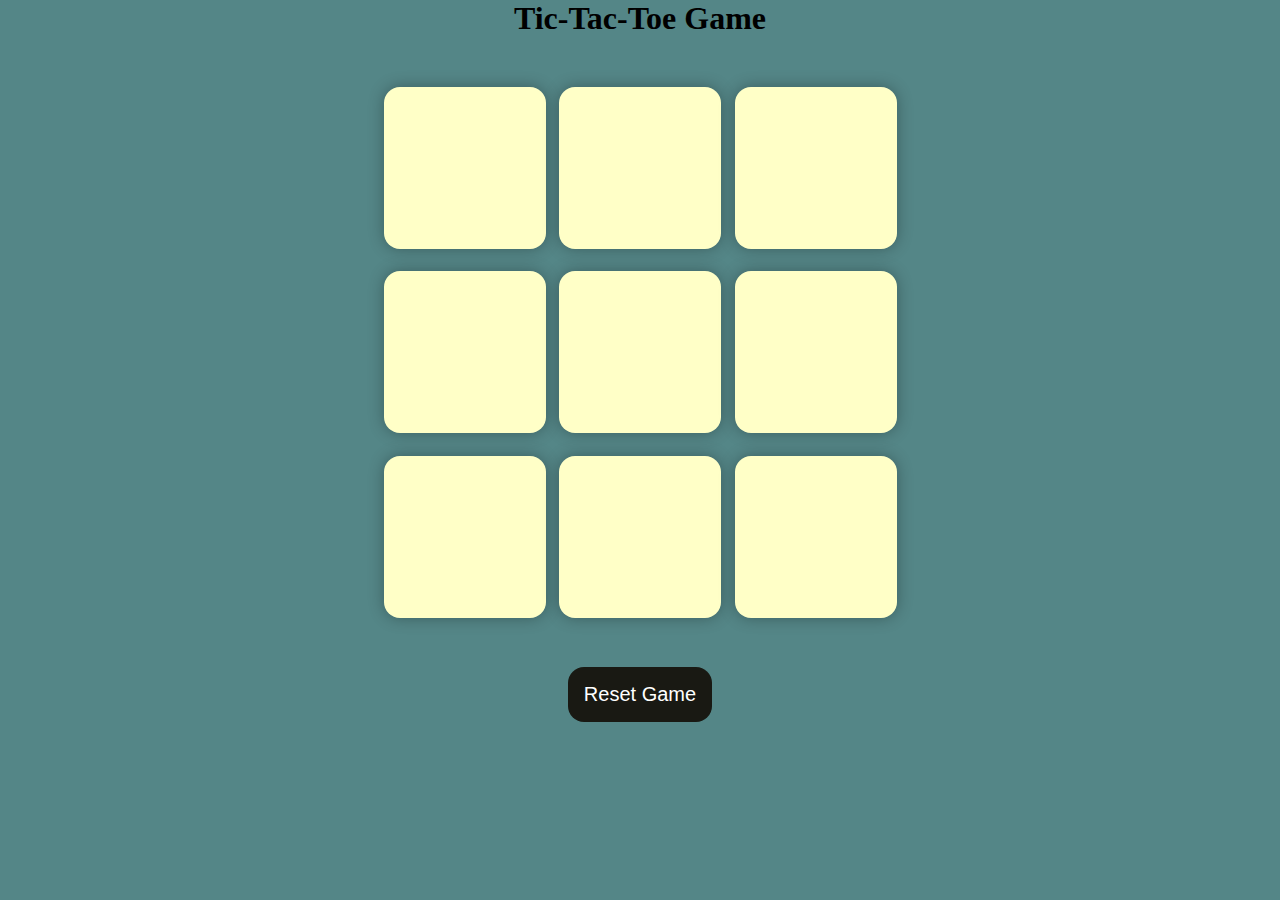
<file: index.html>
<!DOCTYPE html>
<html lang="en">
<head>
    <meta charset="UTF-8">
    <meta name="viewport" content="width=device-width, initial-scale=1.0">
    <title>Tic-Tac-Toe game</title>
    <link rel="stylesheet" href="1.css">
</head>
<body>
    <div class="msgcont hide">
        <p id="msg">Winner</p>
        <button id="new">New Game</button>
    </div>

    <main>
    <h1>Tic-Tac-Toe Game</h1>
    <div class="container">
        <div class="game">
        <button class="box"></button>
        <button class="box"></button>
        <button class="box"></button>
        <button class="box"></button>
        <button class="box"></button>
        <button class="box"></button>
        <button class="box"></button>
        <button class="box"></button>
        <button class="box"></button>
    </div>
    </div>
    <button id="reset">Reset Game</button>
    </main>
    <script src="1.js"></script>
</body>
</html>
</file>
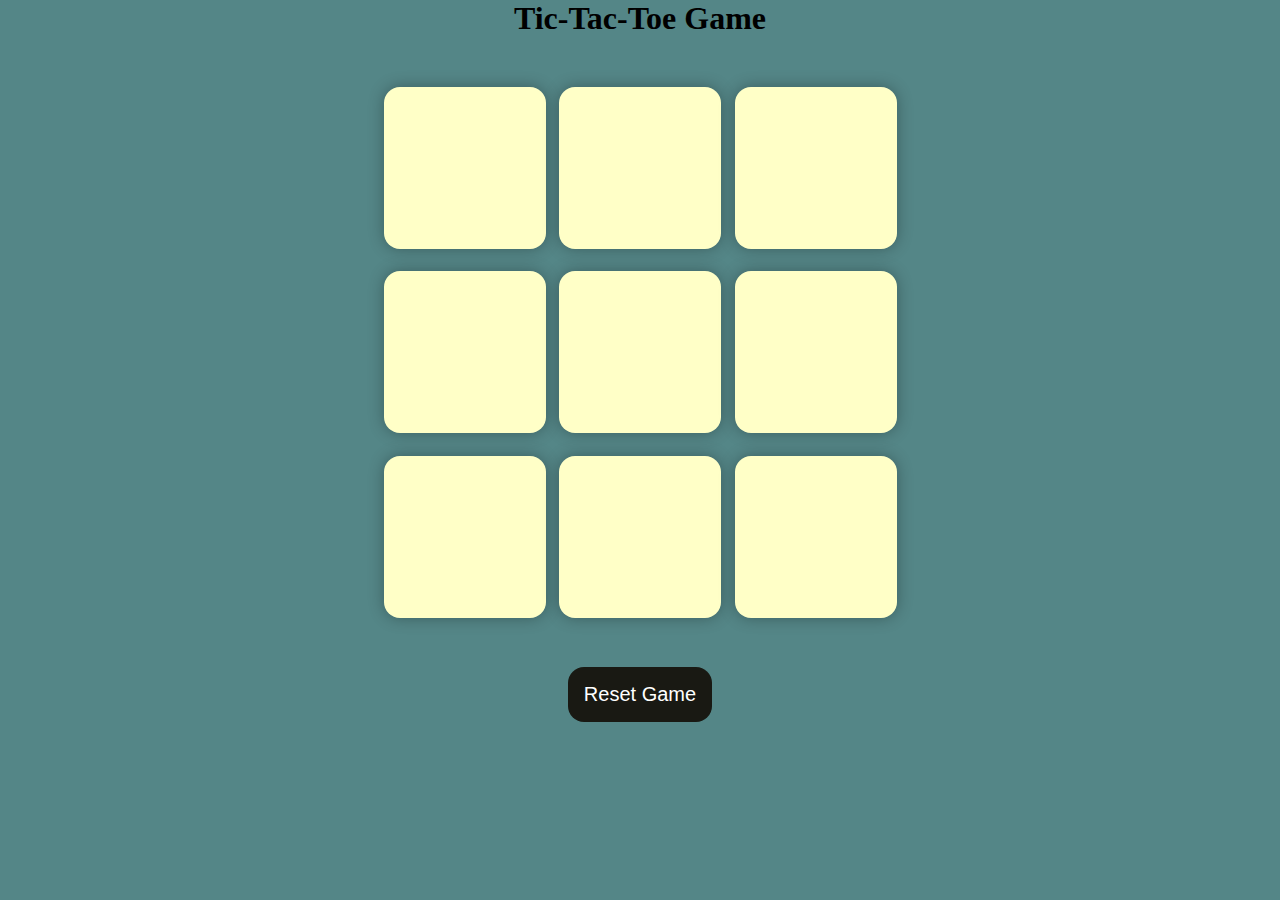
<file: 1.html>
<!DOCTYPE html>
<html lang="en">
<head>
    <meta charset="UTF-8">
    <meta name="viewport" content="width=device-width, initial-scale=1.0">
    <title>Tic-Tac-Toe game</title>
    <link rel="stylesheet" href="1.css">
</head>
<body>
    <div class="msgcont hide">
        <p id="msg">Winner</p>
        <button id="new">New Game</button>
    </div>

    <main>
    <h1>Tic-Tac-Toe Game</h1>
    <div class="container">
        <div class="game">
        <button class="box"></button>
        <button class="box"></button>
        <button class="box"></button>
        <button class="box"></button>
        <button class="box"></button>
        <button class="box"></button>
        <button class="box"></button>
        <button class="box"></button>
        <button class="box"></button>
    </div>
    </div>
    <button id="reset">Reset Game</button>
    </main>
    <script src="1.js"></script>
</body>
</html>
</file>
<file: 1.css>
*{
    margin: 0;
    padding: 0;
}
body{
    background-color: #548687;
    text-align: center;
}
.container{
    height: 70vh;
    display: flex;
    justify-content: center;
    align-items: center;

}
.game{
    height: 60vmin;
    width: 60vmin;
    display: flex;
    flex-wrap: wrap;
    justify-content: center;
    align-items: center;
    gap:1.5vmin;
}
.box{
    height: 18vmin;
    width: 18vmin;
    border-radius: 1rem;
    border: none;
    box-shadow: 0 0 1rem rgba(0,0,0,0.3);
    font-size: 8vmin;
    color: #b0413e;
    background-color: #ffffc7;
}
#reset{
    padding: 1rem;
    font-size: 1.25rem;
    background-color: #191913;
    color: #fff;
    border-radius: 1rem;
    border:none;
}
#new{
    padding: 1rem;
    font-size: 1.25rem;
    background-color: #191913;
    color: #fff;
    border-radius: 1rem;
    border:none;
}
#msg{
    color: #ffffc7;
    font-size: 5vmin;
}
.msgcont{
    height: 100vmin;
    display: flex;
    justify-content: center;
    align-items: center;
    flex-direction: column;
    gap:4rem;
}
.hide{
    display: none;
}
</file>
